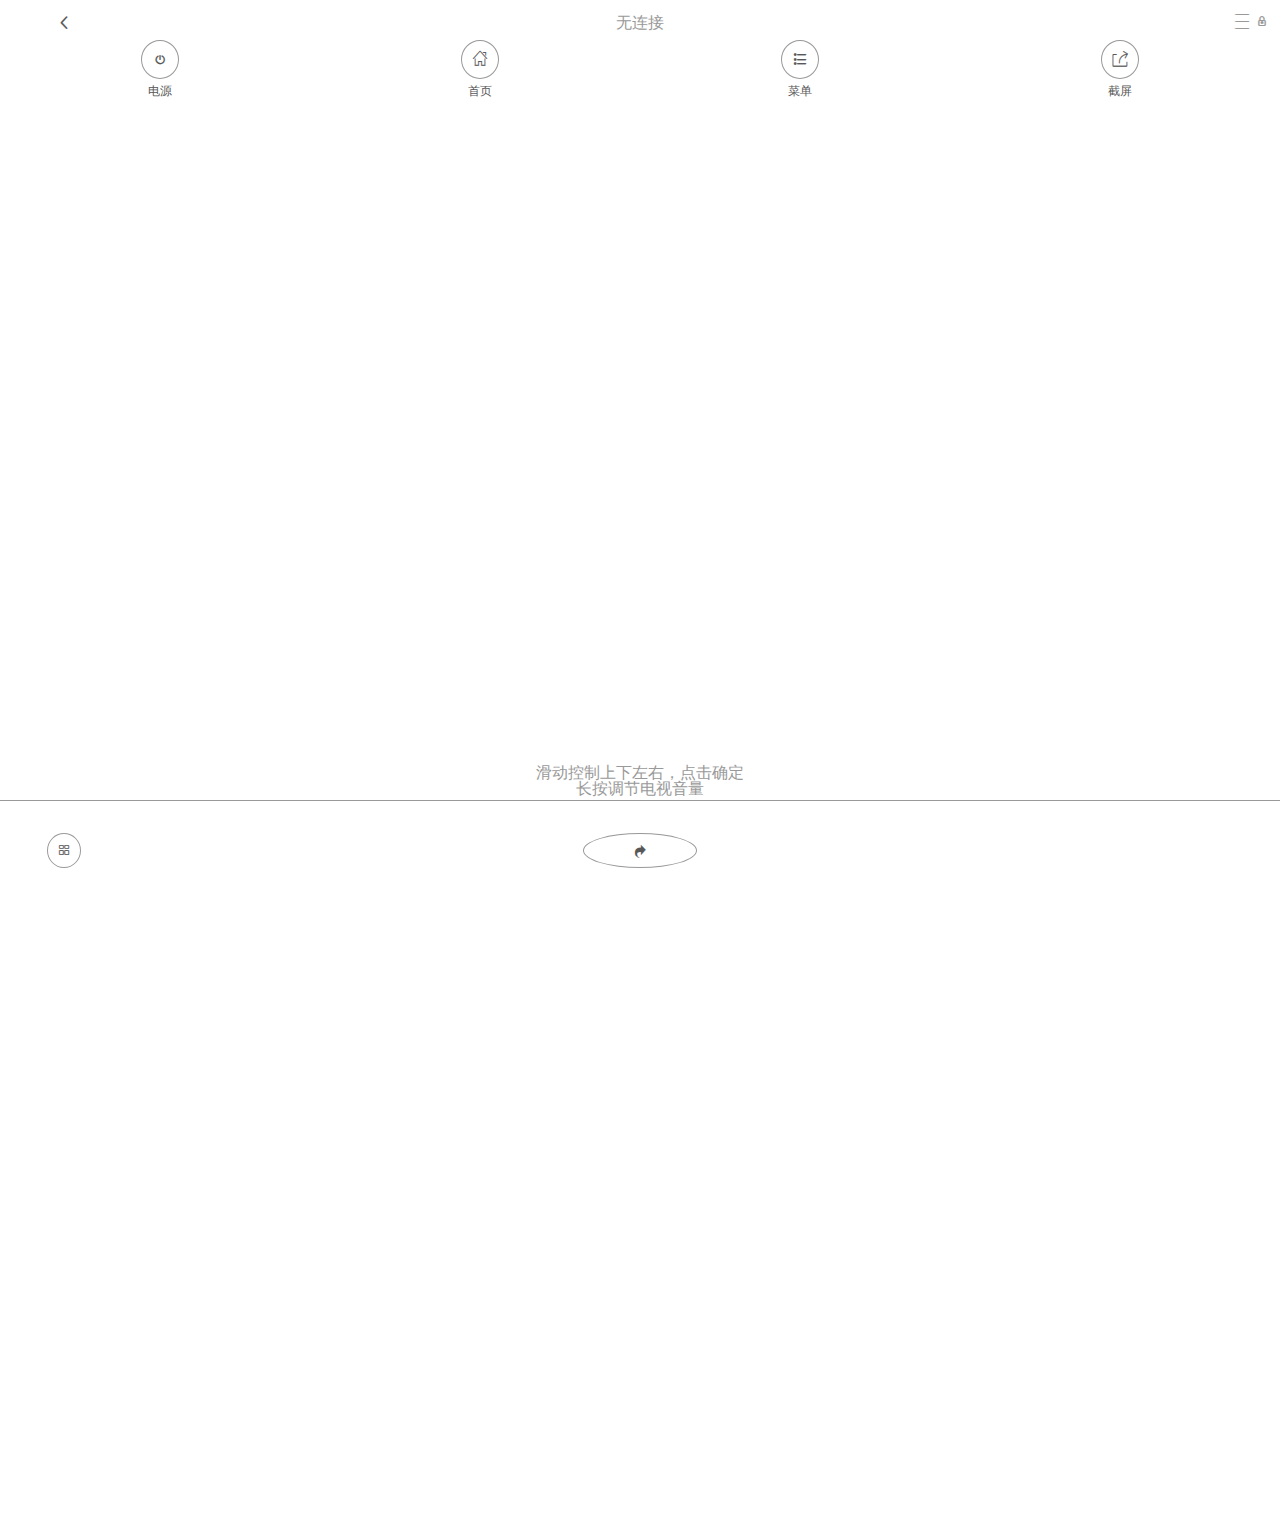
<file: zhandian2/index.html>
<!DOCTYPE html>
<html lang="en">

	<head>
		<meta charset="UTF-8">
		<meta name="format-detection" content="telphone=no,email=no,anddress=no">
		<meta http-equiv="X-UA-Compatible" content="IE=edge,chrome=1">
		<meta content="width=device-width, initial-scale=1.0, maximum-scale=1.0, user-scalable=no" name="viewport">
		<title>Document</title>
		<link rel="stylesheet" href="css/style.css">
	</head>

	<body>
		<div class="wrap">

			<header>
				<i class="iconfont i1">&#xe653;</i>
				<p class="p1">无连接</p>
				<p class="p2">
					<i class="iconfont i2">&#xe6eb;</i>
					<i class="iconfont i3">&#xe710;</i>
				</p>
			</header>

			<section>
				<ul>
					<li>
						<i class="iconfont">&#xe712;</i>
						<p>电源</p>
					</li>
					<li>
						<i class="iconfont">&#xe6cd;</i>
						<p>首页</p>
					</li>
					<li>
						<i class="iconfont">&#xe6f9;</i>
						<p>菜单</p>
					</li>
					<li>
						<i class="iconfont">&#xe600;</i>
						<p>截屏</p>
					</li>
				</ul>
				<div class="center">
					<p class="p3">滑动控制上下左右，点击确定</p>
					<p>长按调节电视音量</p>
				</div>
			</section>

			<footer>
				<p class="p4"><i class="iconfont">&#xe649;</i></p>
				<p class="p5"><i class="iconfont">&#xe60f;</i></p>
			</footer>

		</div>
	</body>

</html>
</file>
<file: zhandian2/css/style.css>
@import url(reset.css);
@import url(../fonts/iconfont.css);
.wrap {
  width: 100%;
  height: 100%;
  display: flex;
  flex-direction: column; }

html,
body,
.wrap {
  width: 100%;
  height: 100%;
  min-width: 320px; }

* {
  margin: 0px;
  padding: 0px;
  text-decoration: none;
  box-sizing: border-box; }

html {
  font-size: 625%; }

header {
  width: 100%;
  height: 0.45rem;
  display: flex;
  justify-content: space-between;
  line-height: 0.45rem;
  text-align: center;
  flex-shrink: 1;
  flex-grow: 0; }
  header p {
    font-size: 0.16rem;
    color: #999; }
  header .i1 {
    width: 10%; }
  header .p1 {
    width: 80%; }
  header .p2 {
    width: 10%;
    position: relative; }
    header .p2 .i3 {
      right: 0.1rem;
      position: absolute; }
    header .p2 .i2 {
      right: 0.3rem;
      position: absolute; }

section {
  width: 100%;
  height: auto;
  flex-grow: 1; }
  section ul {
    width: 100%;
    height: 0.8rem; }
    section ul li {
      width: 25%;
      height: 100%;
      float: left;
      text-align: center; }
      section ul li i {
        padding: 0.1rem;
        border: 0.01rem solid #999;
        line-height: 0.3rem;
        border-radius: 50%;
        font-size: 0.16rem; }
      section ul li p {
        margin-top: 0.1rem; }
  section .center {
    width: 100%;
    height: 100%;
    text-align: center; }
    section .center .p3 {
      margin-top: 50%; }
    section .center p {
      font-size: 0.16rem;
      color: #999; }

footer {
  width: 100%;
  height: 1rem;
  flex-shrink: 1;
  flex-grow: 0;
  text-align: center;
  display: flex;
  flex-direction: row;
  border-top: 0.01rem solid #999;
  line-height: 1rem; }
  footer .p4 {
    width: 10%; }
    footer .p4 i {
      padding: 0.1rem;
      border: 0.01rem solid #999;
      border-radius: 50%; }
  footer .p5 {
    width: 80%; }
    footer .p5 i {
      padding: 0.1rem 0.5rem;
      border: 0.01rem solid #999;
      border-radius: 50%; }

/*# sourceMappingURL=style.css.map */
</file>
